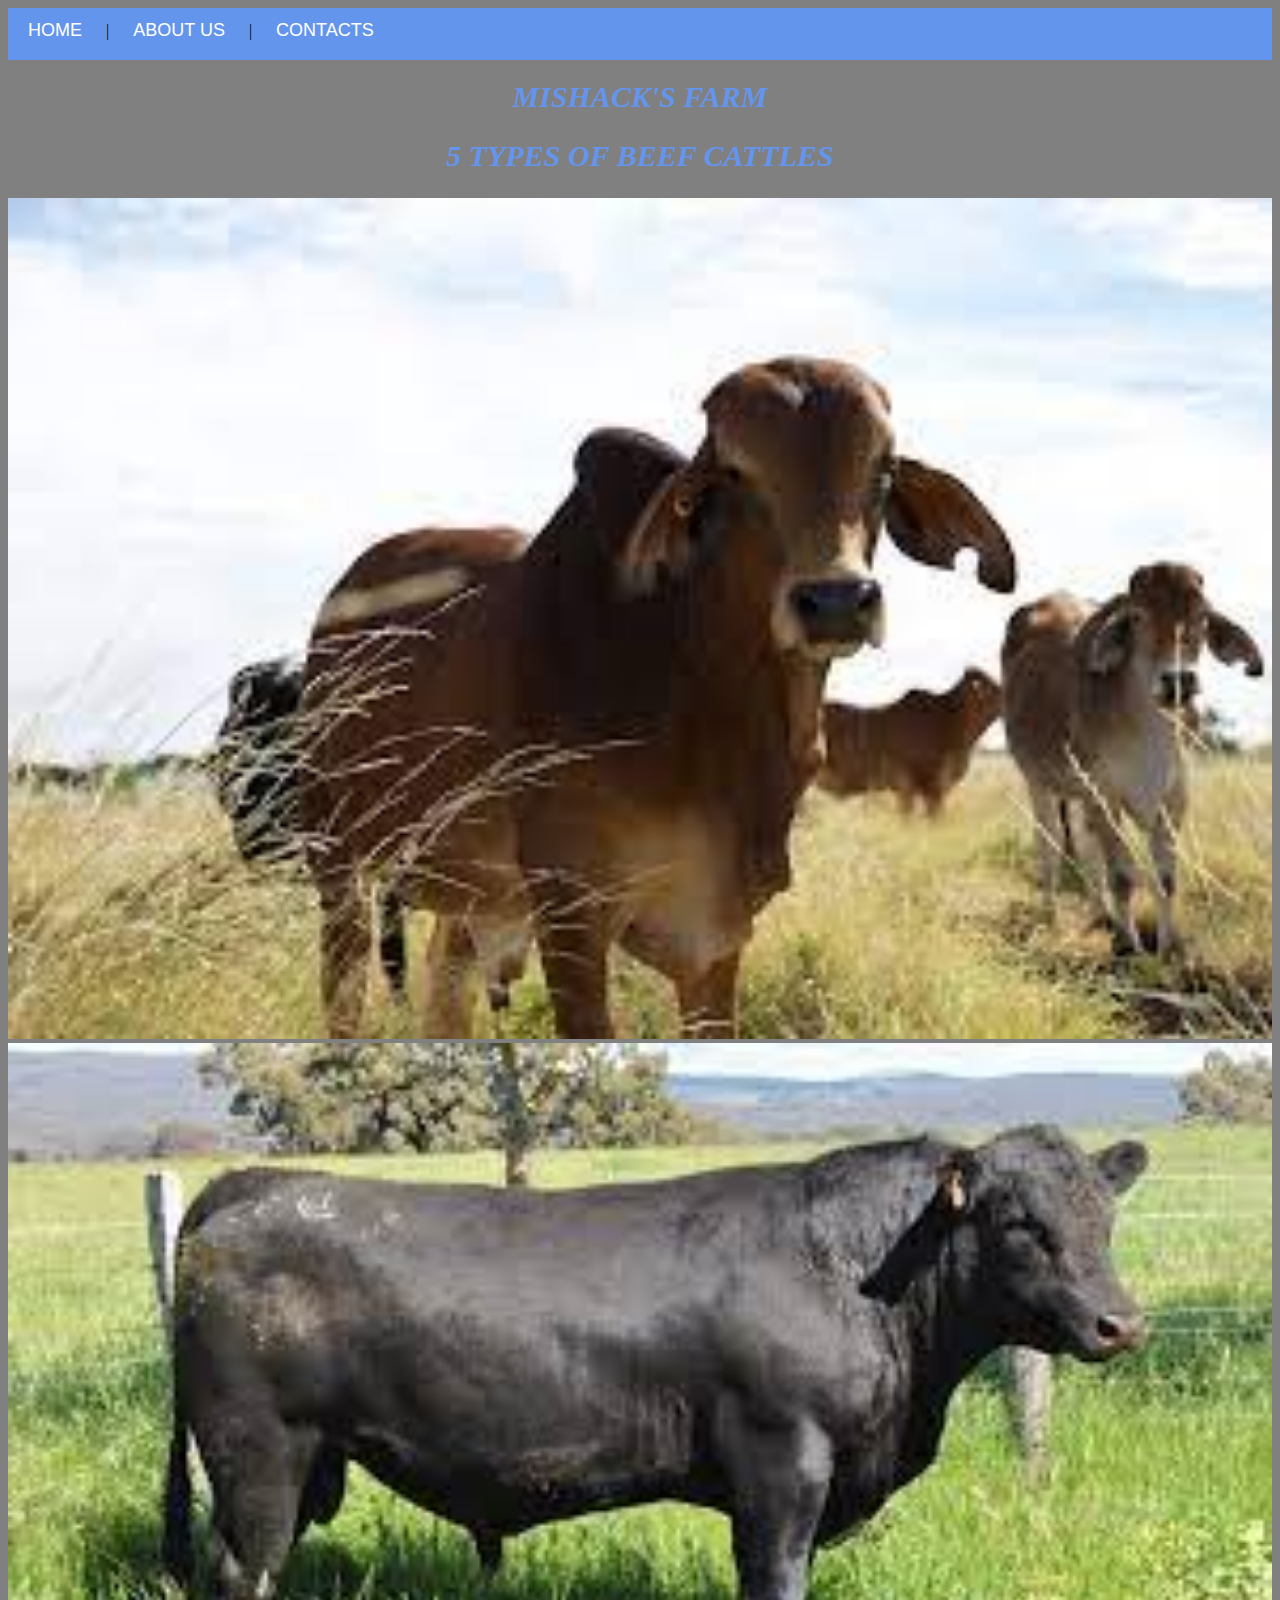
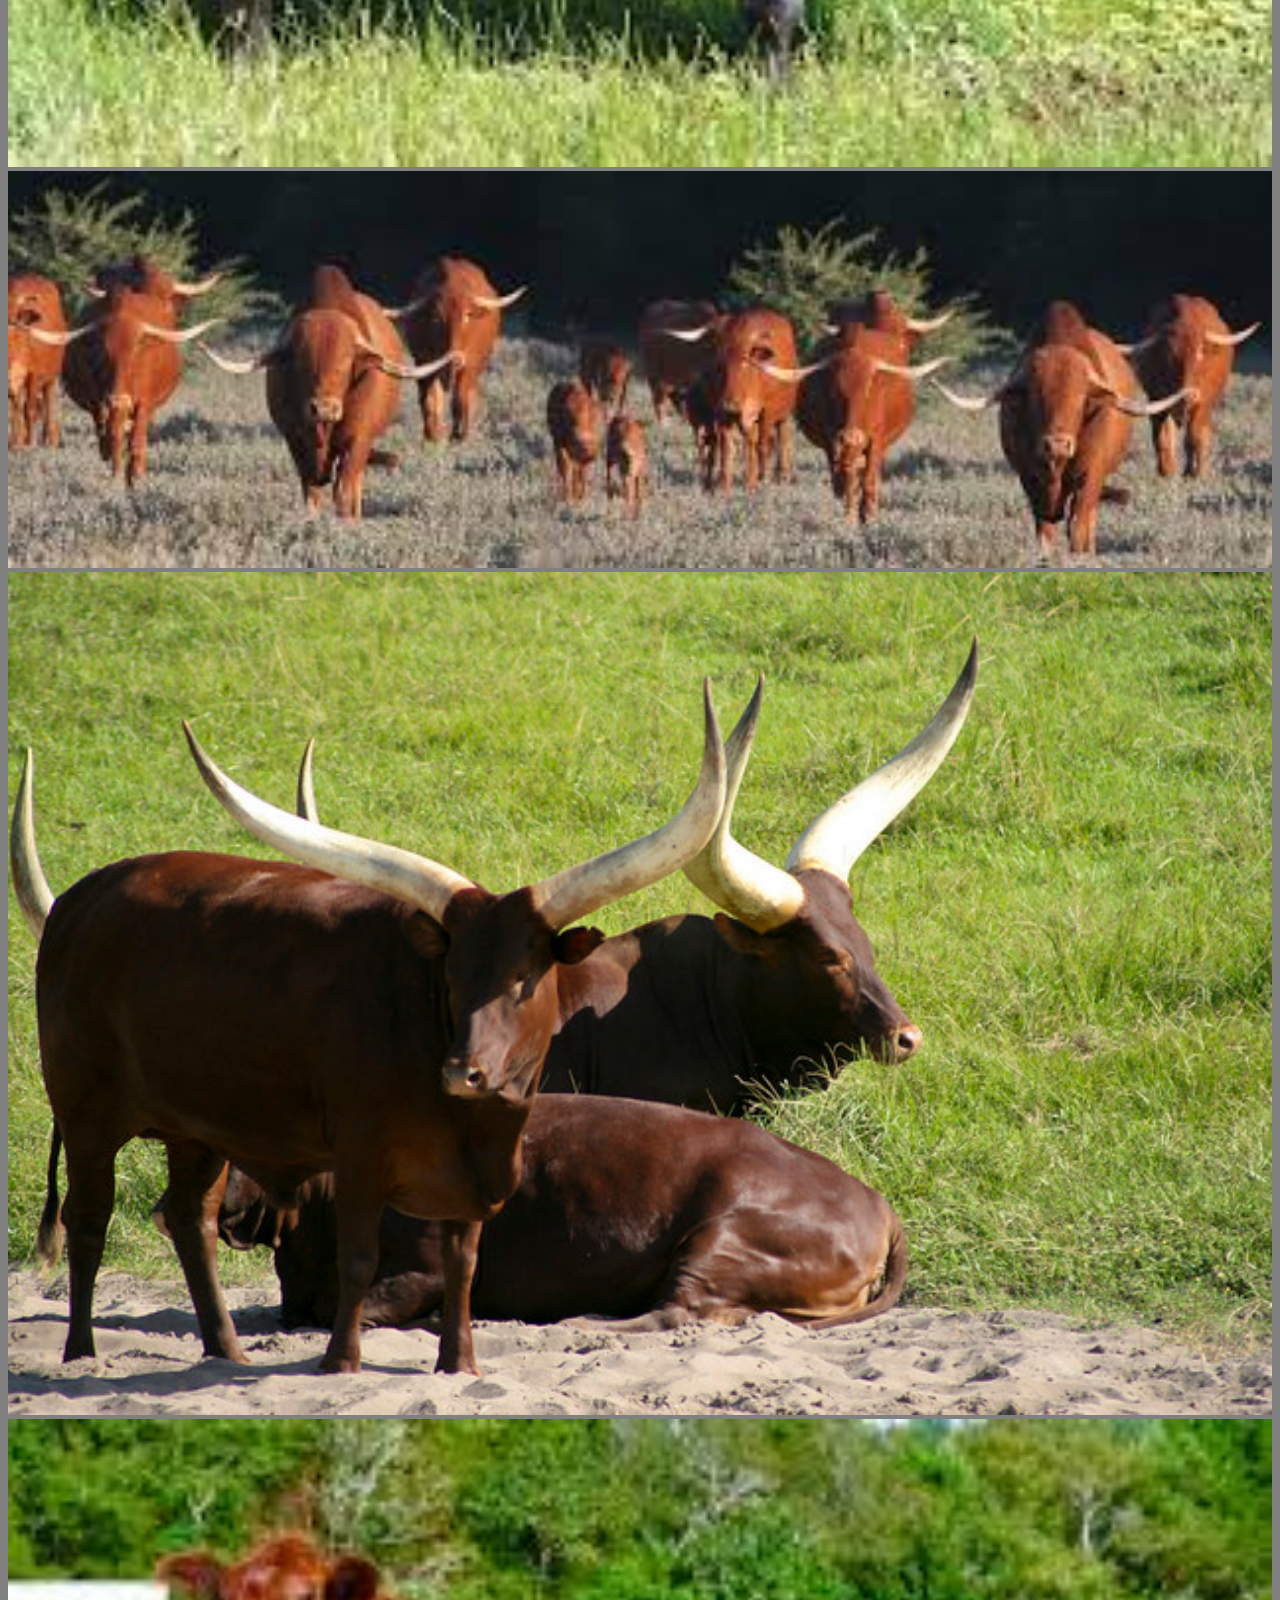
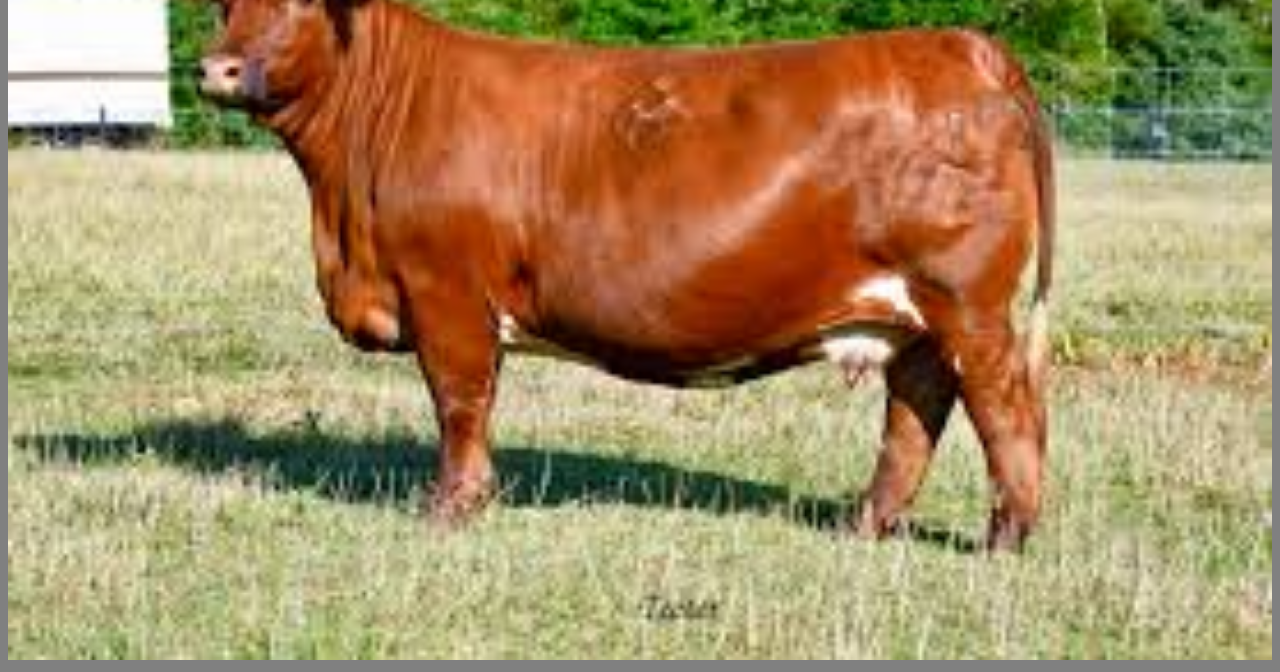
<file: index.html>
<!DOCTYPE html>
<html>
    <head>
        <link rel="stylesheet" href="style.css">
    </head>
    <body>
        <div id="menu">
            <a href="#">HOME</a>   |
            <a href="about.html">ABOUT US</a>   |
            <a href="contact.html">CONTACTS</a>
        </div>
        <h1>MISHACK'S FARM</h1>
        <h2>5 TYPES OF BEEF CATTLES</h2>
        <div class="gallery">
            
            <div>
                    <a href="brahman.html"><img src="pix/brah.jpg"></a>
                    <a href="agnus.html"><img src="pix/agnu1.jpg"></a>
                    <a href="afrik.html"><img src="pix/afrik5.jpg"></a>
                    <a href="ankol.html"><img src="pix/ankole-cattle.jpg"></a>
                    <a href="beef.html"><img src="pix/beef2.jpg"></a>
            </div>
           
            


        </div>

    </body>

</html>
</file>
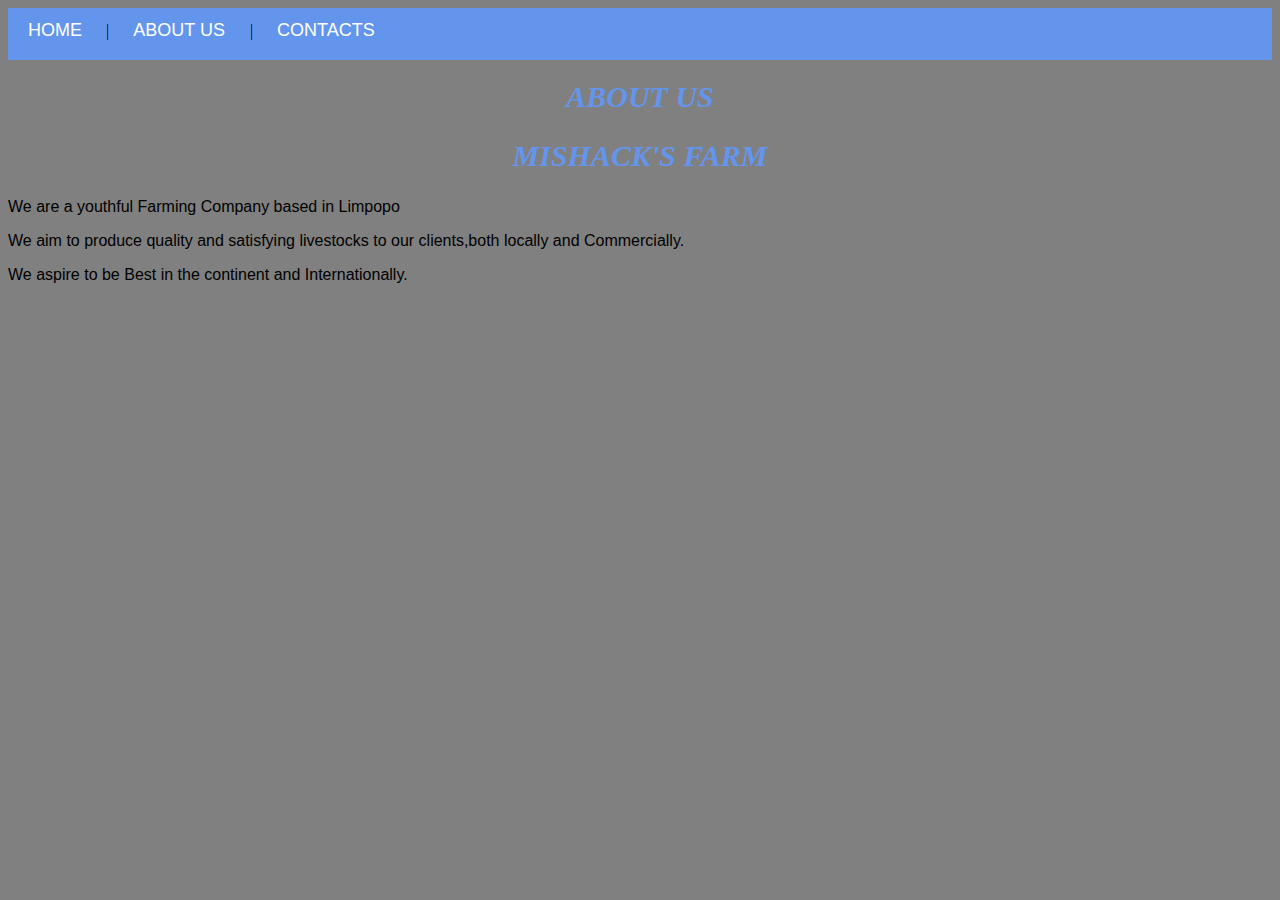
<file: about.html>
<!DOCTYPE html>
<html>
    <head>
        <link rel="stylesheet" href="style.css">
    </head>
    <body>
        <div id="menu">
            <a href="index.html">HOME</a> |
            <a href="#">ABOUT US  </a> |
            <a href="contact.html">CONTACTS</a>
        </div>
        <h1>ABOUT US</h1>
            <h2>MISHACK'S FARM</h2>
            <p>We are a youthful Farming Company based in Limpopo</p>
            <p>We aim to produce quality and satisfying livestocks to our clients,both locally and Commercially.</p>
            <p>We aspire to be Best in the continent and Internationally.</p>
            
        
    </body>



</html>
</file>
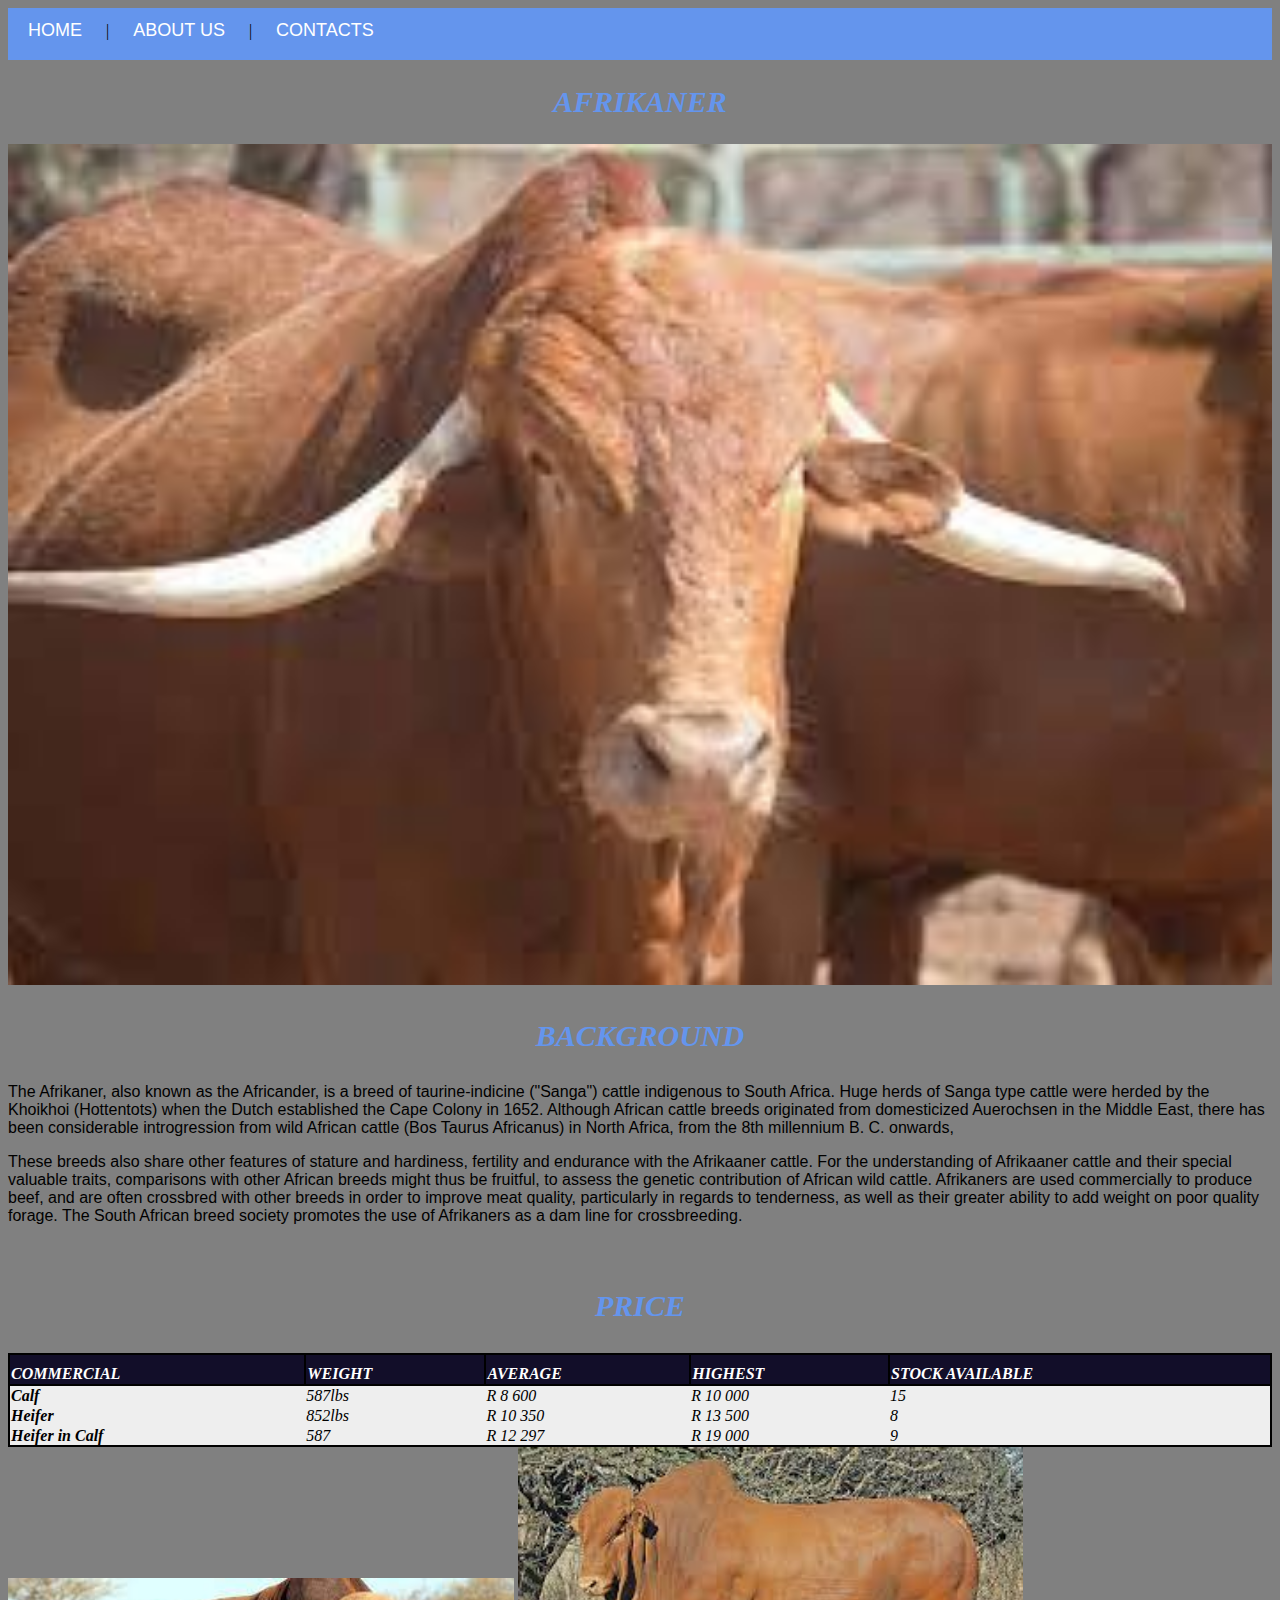
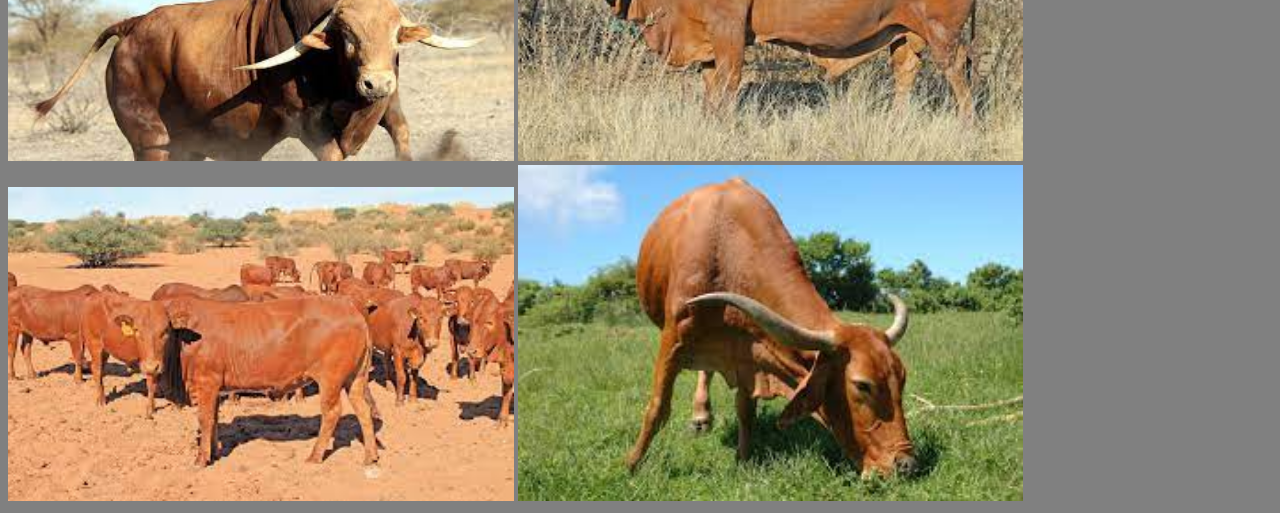
<file: afrik.html>
<!DOCTYPE html>
<html>
    <head>
        <link rel="stylesheet" href="style.css">
    </head>
        <body>
            <div id="menu">
                <a href="index.html">HOME</a>   |
                <a href="about.html">ABOUT US</a>   |
                <a href="contact.html">CONTACTS</a>
            </div>
            <h2>AFRIKANER</h2>
            <div class="gallery">
            
                <div>
                        <img src="pix/afrik4.jpg"></a>
                </div>
                          
    
            </div>

            
            <h3>BACKGROUND</h3>
            <p>
                The Afrikaner, also known as the Africander, is a breed of taurine-indicine ("Sanga") cattle indigenous to South Africa.
                Huge herds of Sanga type cattle were herded by the Khoikhoi (Hottentots) when the Dutch established the Cape Colony in 1652. Although African cattle breeds originated from domesticized Auerochsen in the Middle East, 
                there has been considerable introgression from wild African cattle (Bos Taurus Africanus) in North Africa, from the 8th millennium B. C. onwards, 
            </p>
            <p> These breeds also share other features of stature and hardiness, fertility and endurance with the Afrikaaner cattle.
                 For the understanding of Afrikaaner cattle and their special valuable traits, comparisons with other African breeds might thus be fruitful, 
                to assess the genetic contribution of African wild cattle.
                Afrikaners are used commercially to produce beef, and are often crossbred with other breeds in order to improve meat quality, particularly in regards to tenderness, as well as their greater ability to add weight on poor quality forage.
                 The South African breed society promotes the use of Afrikaners as a dam line for crossbreeding.
            </p>
                <br/>
                <h3>PRICE</h3>
                
                <table id="t01" style="width: 100%;">
                    <tr>
                        
                        <th>COMMERCIAL</th>
                        <th>WEIGHT</th>
                        <th>AVERAGE</th>
                        <th>HIGHEST</th>
                        <th>STOCK AVAILABLE</th>

                        
                    </tr>
                    <tr>
                                
                                
                        <td><b>Calf</b></td>         
                         <td>587lbs</td>
                         <td>R 8 600</td>
                         <td>R 10 000</td>
                         <td>15</td>
                    <tr>
                       
                            <tr>
                                
                                
                                <td><b>Heifer</b></td>         
                                 <td>852lbs</td>
                                 <td>R 10 350</td>
                                 <td>R 13 500</td>
                                 <td>8</td>
                            <tr>
                                <tr>
                                
                                
                                    <td><b>Heifer in Calf</b></td>         
                                     <td>587</td>
                                     <td>R 12 297</td>
                                     <td>R 19 000</td>
                                     <td>9</td>
                                <tr>
                </table>
        
            
            <img src="pix/afrik3.jpg" width=40%>
            <img src="pix/afrik1.jpg" width=40%>
            <img src="pix/afrik2.jpg" width=40%>
            <img src="pix/afrik.jpg" width=40%>
        </body>

</html>
</file>
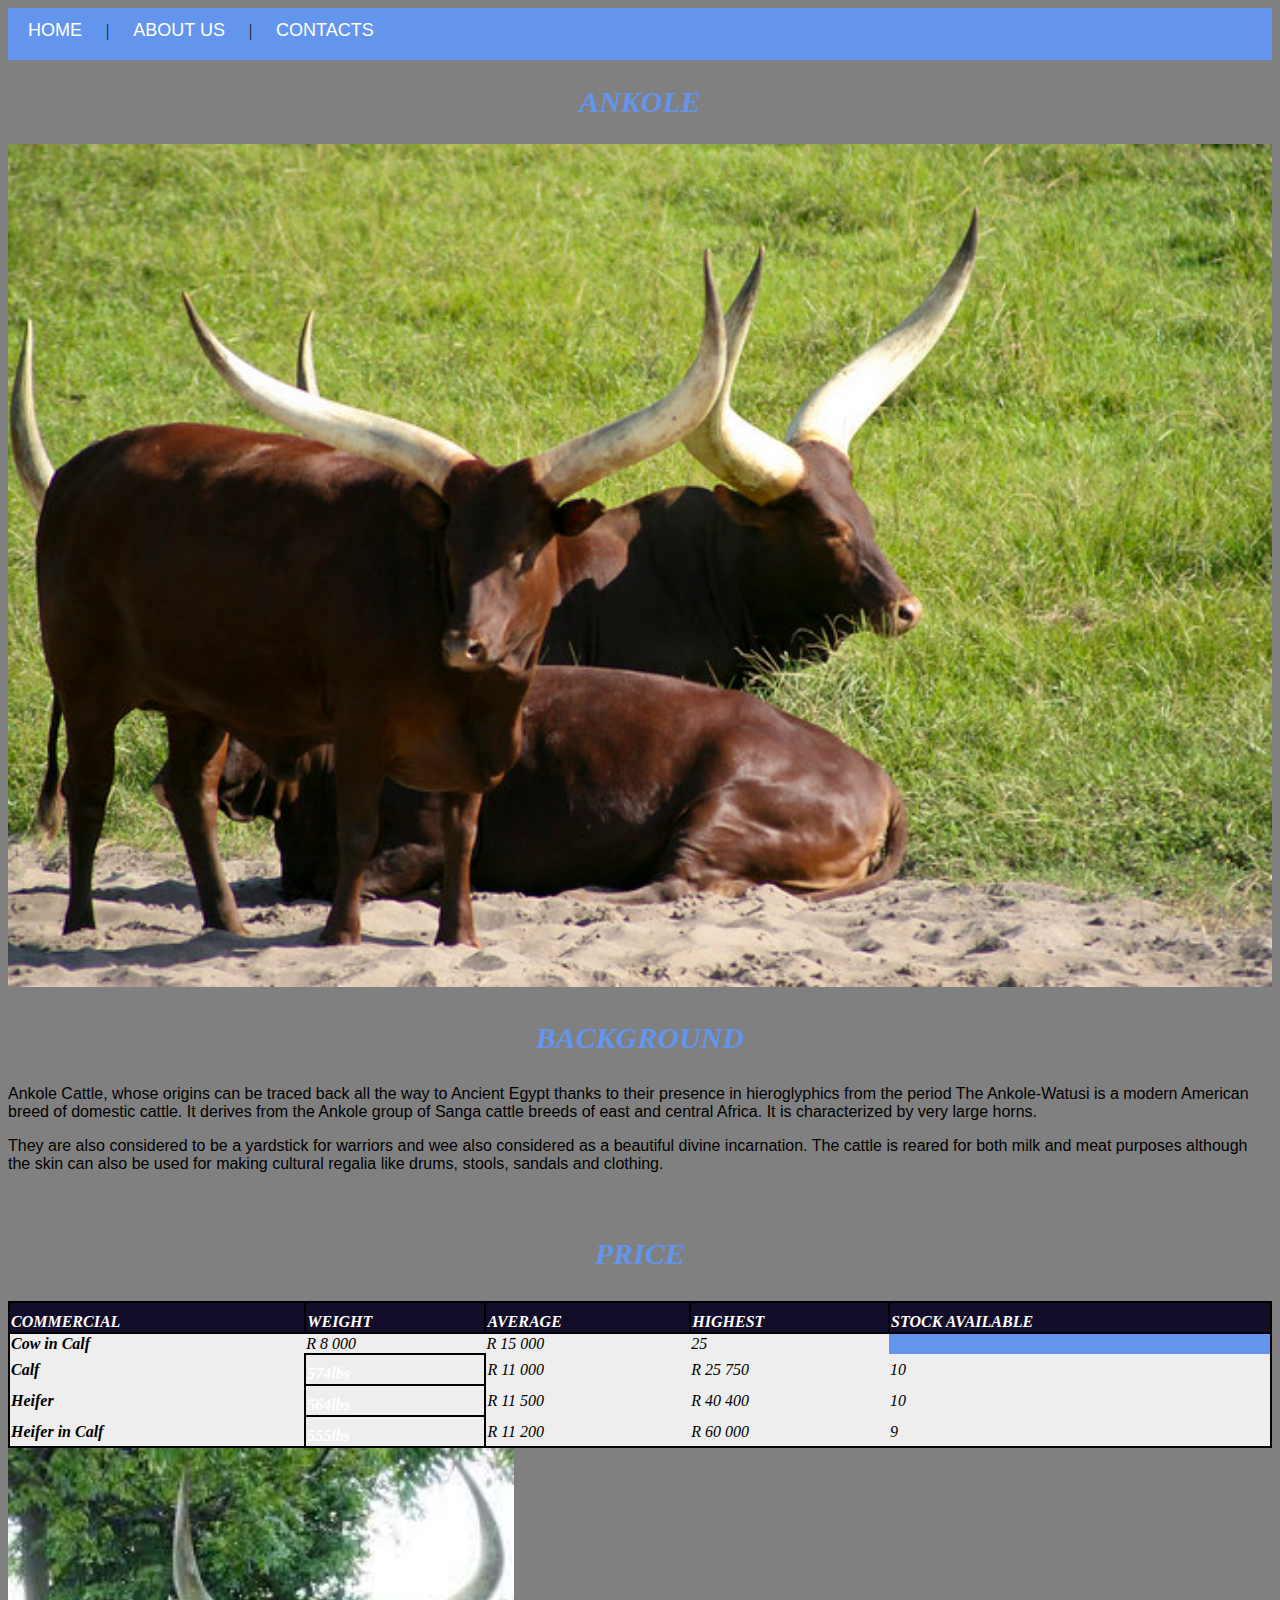
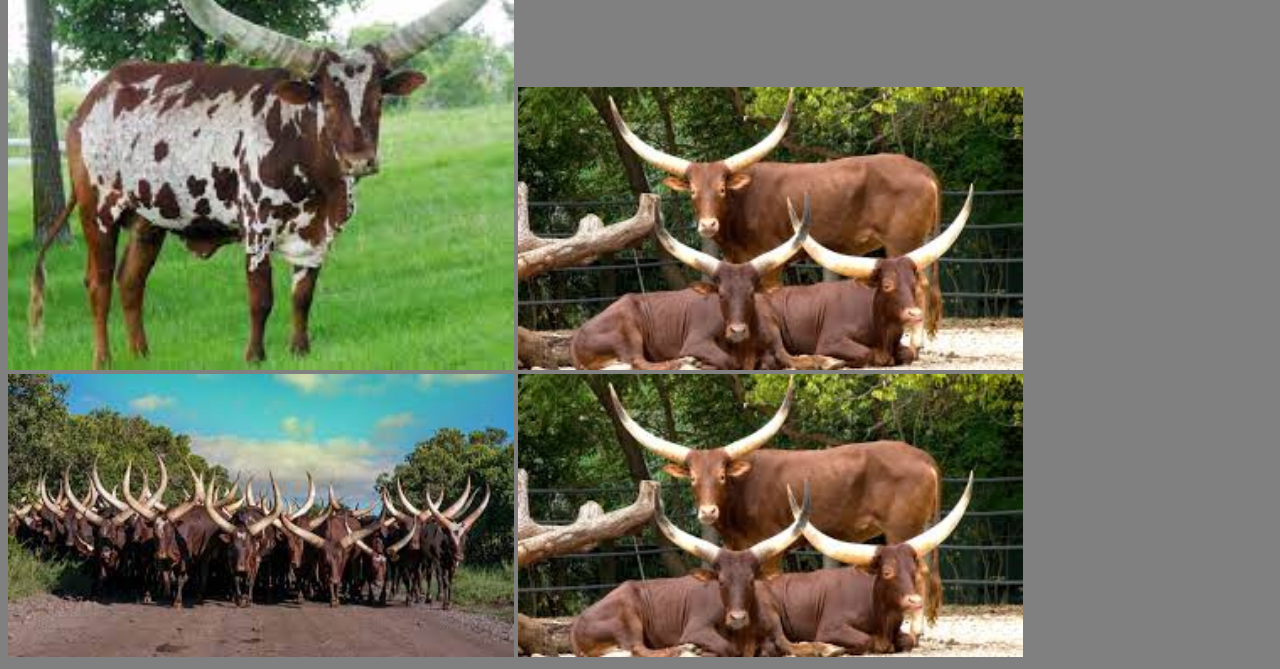
<file: ankol.html>
<!DOCTYPE html>
<html>
    <head>
        <link rel="stylesheet" href="style.css">
    </head>
        <body>
            <div id="menu">
                <a href="index.html">HOME</a>   |
                <a href="about.html">ABOUT US</a>   |
                <a href="contact.html">CONTACTS</a>
            </div>
            <h2>ANKOLE</h2>
            <div class="gallery">
            
                <div>
                        <img src="pix/ankole-cattle.jpg"></a>
                </div>
                          
    
            </div>

            
            <h3>BACKGROUND</h3>
            <p>
                Ankole Cattle, whose origins can be traced back all the way to 
                Ancient Egypt thanks to their presence in hieroglyphics from the period
                The Ankole-Watusi is a modern American breed of domestic cattle. 
                It derives from the Ankole group of Sanga cattle breeds of east and central Africa. It is characterized by very large horns.
            </p>
            <p> They are also considered to be a yardstick for warriors and wee also considered as a beautiful divine incarnation.
                 The cattle is reared for both milk and meat purposes although the skin can also be used for making cultural regalia like drums, stools, sandals and clothing.
            </p>
                <br/>
                <h3>PRICE</h3>
                
                <table id="t01" style="width: 100%;">
                    <tr>
                        
                        <th>COMMERCIAL</th>
                        <th>WEIGHT</th> 
                        <th>AVERAGE</th>
                        <th>HIGHEST</th>
                        <th>STOCK AVAILABLE</th>

                        
                    </tr>
                    <tr>
                                
                                
                        <td><b>Cow in Calf</b></td>         
                         
                         <td>R 8 000</td>
                         <td>R 15 000</td>
                         <td>25</td>
                    <tr>
                        <tr>
                                
                                
                            <td><b>Calf</b></td>         
                            <th>574lbs</th>
                             <td>R 11 000</td>
                             <td>R 25 750</td>
                             <td>10</td>
                        <tr>
                            <tr>
                                
                                
                                <td><b>Heifer</b></td>         
                                <th>564lbs</th>
                                 <td>R 11 500</td>
                                 <td>R 40 400</td>
                                 <td>10</td>
                            <tr>
                                <tr>
                                
                                
                                    <td><b>Heifer in Calf</b></td>         
                                    <th>555lbs</th>
                                     <td>R 11 200</td>
                                     <td>R 60 000</td>
                                     <td>9</td>
                                <tr>
                </table>
        
            
            <img src="pix/ankole.jpg" width=40%>
            <img src="pix/ankole1.jpg" width=40%>
            <img src="pix/ankole4.jpg" width=40%>
            <img src="pix/ankole3.jpg" width=40%>
        </body>

</html>
</file>
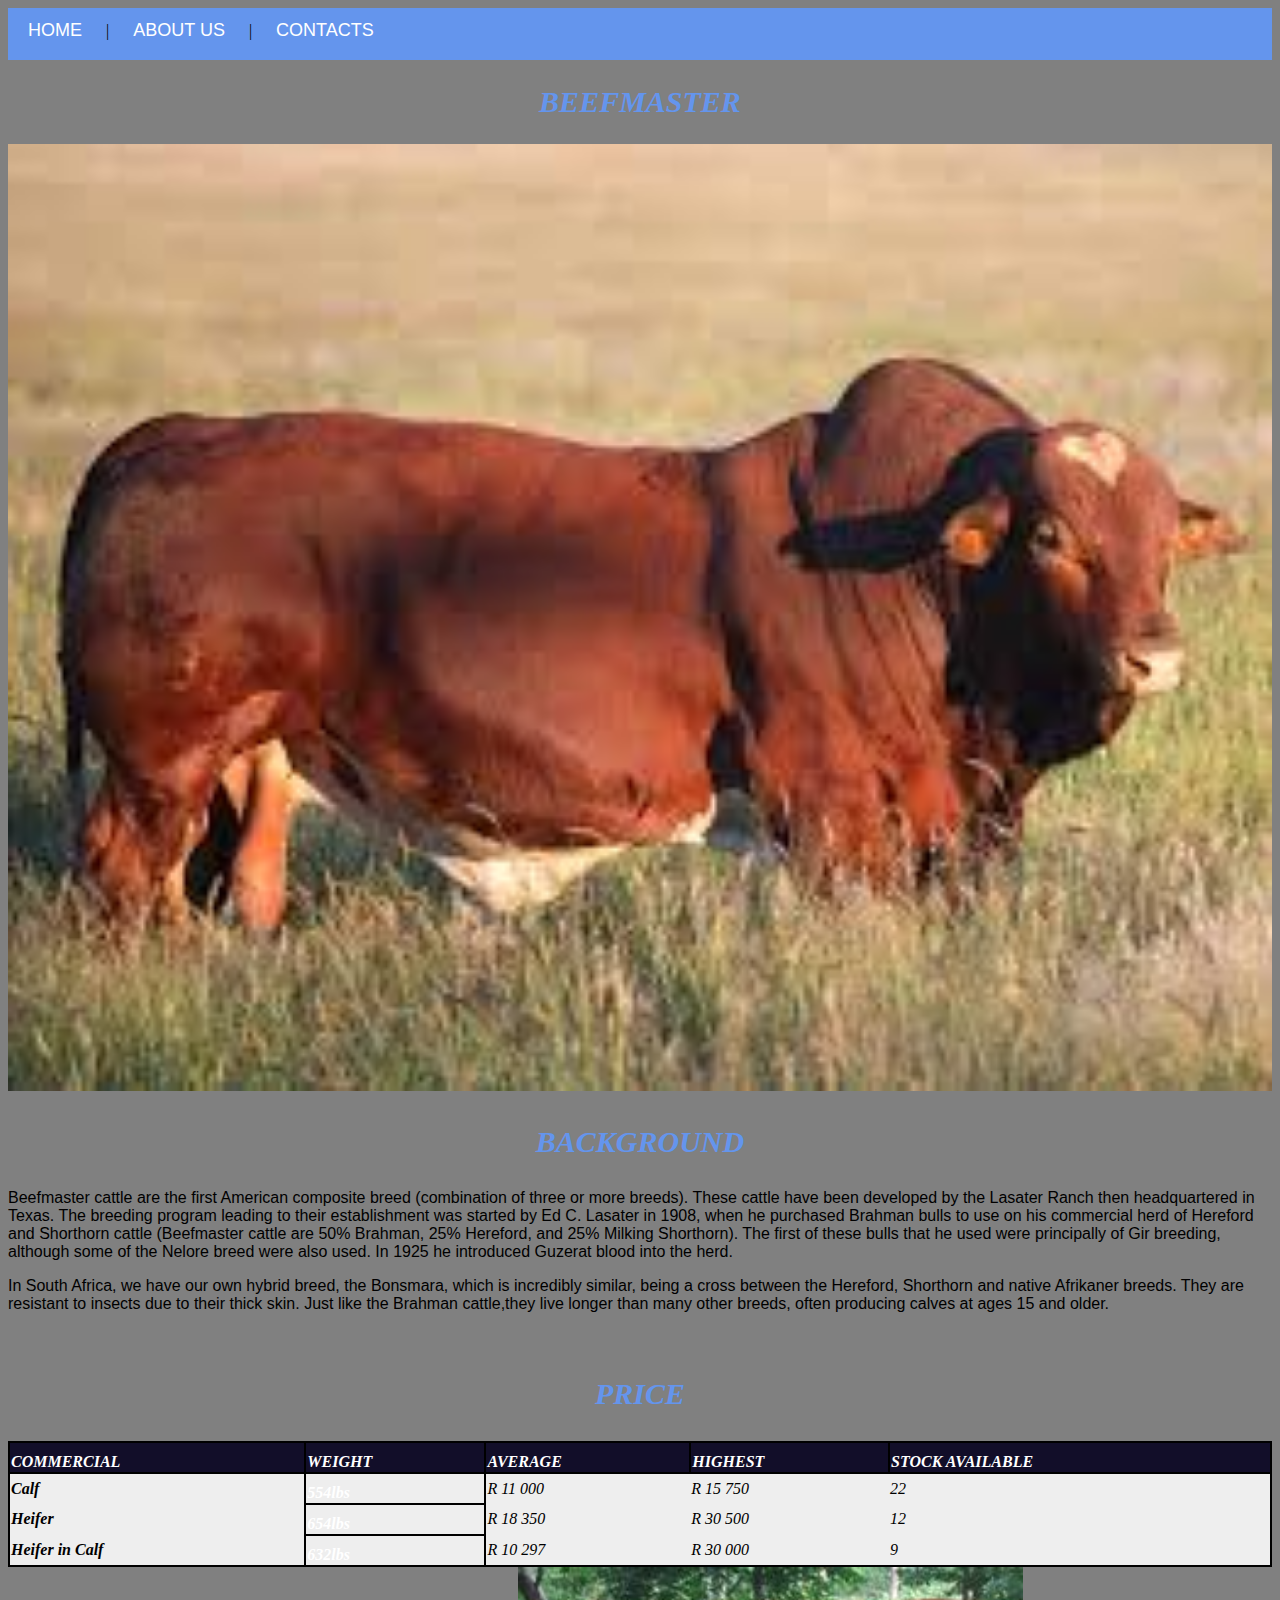
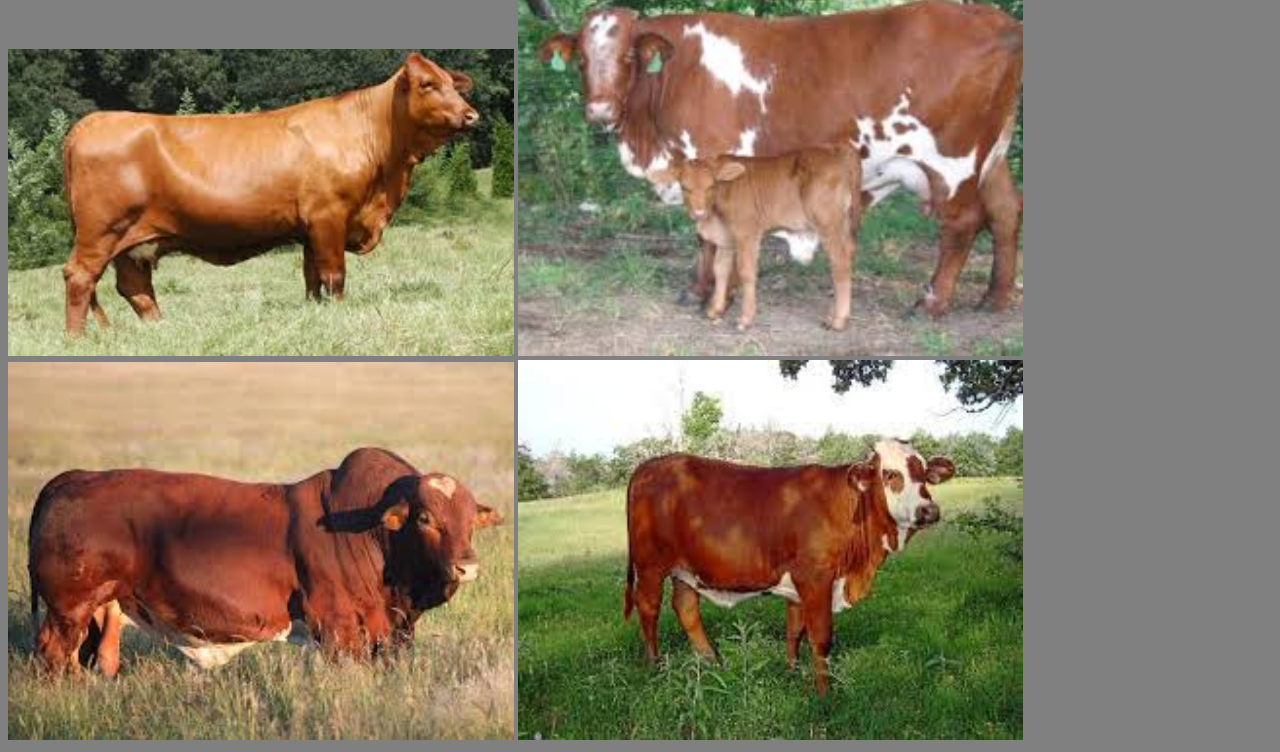
<file: beef.html>
<!DOCTYPE html>
<html>
    <head>
        <link rel="stylesheet" href="style.css">
    </head>
        <body>
            <div id="menu">
                <a href="index.html">HOME</a>   |
                <a href="about.html">ABOUT US</a>   |
                <a href="contact.html">CONTACTS</a>
            </div>
            <h2>BEEFMASTER</h2>
            <div class="gallery">
            
                <div>
                        <img src="pix/beef1.jpg"></a>
                </div>
                          
    
            </div>

            
            <h3>BACKGROUND</h3>
            <p>
                Beefmaster cattle are the first American composite breed (combination of three or more breeds). These cattle have been developed by the Lasater Ranch then headquartered in Texas. The breeding program leading to their establishment was started by Ed C. Lasater in 1908,
                 when he purchased Brahman bulls to use on his commercial herd of Hereford and Shorthorn cattle (Beefmaster cattle are 50% Brahman, 25% Hereford, and 25% Milking Shorthorn).

                The first of these bulls that he used were principally of Gir breeding, although some of the Nelore breed were also used. In 1925 he introduced Guzerat blood into the herd.
                </p>
            <p>In South Africa, we have our own hybrid breed, the Bonsmara, which is incredibly similar,
                 being a cross between the Hereford, Shorthorn and native Afrikaner breeds.
                 They are resistant to insects due to their thick skin.
                  Just like the Brahman cattle,they live longer than many other breeds, often producing calves at ages 15 and older.
            </p>
                <br/>
                <h3>PRICE</h3>
                
                <table id="t01" style="width: 100%;">
                    <tr>
                        
                        <th>COMMERCIAL</th>
                        <th>WEIGHT</th>
                        <th>AVERAGE</th>
                        <th>HIGHEST</th>
                        <th>STOCK AVAILABLE</th>

                        
                    </tr>
                    
                        <tr>
                                
                                
                            <td><b>Calf</b></td>         
                            <th>554lbs</th>
                             <td>R 11 000</td>
                             <td>R 15 750</td>
                             <td>22</td>
                        <tr>
                            <tr>
                                
                                
                                <td><b>Heifer</b></td>         
                                <th>654lbs</th>
                                 <td>R 18 350</td>
                                 <td>R 30 500</td>
                                 <td>12</td>
                            <tr>
                                <tr>
                                
                                
                                    <td><b>Heifer in Calf</b></td>         
                                    <th>632lbs</th>
                                     <td>R 10 297</td>
                                     <td>R 30 000</td>
                                     <td>9</td>
                                <tr>
                </table>
        
            
            <img src="pix/beef.jpg" width=40%>
            <img src="pix/beef4.jpg" width=40%>
            <img src="pix/beef1.jpg" width=40%>
            <img src="pix/beef5.jpg" width=40%>
        </body>

</html>
</file>
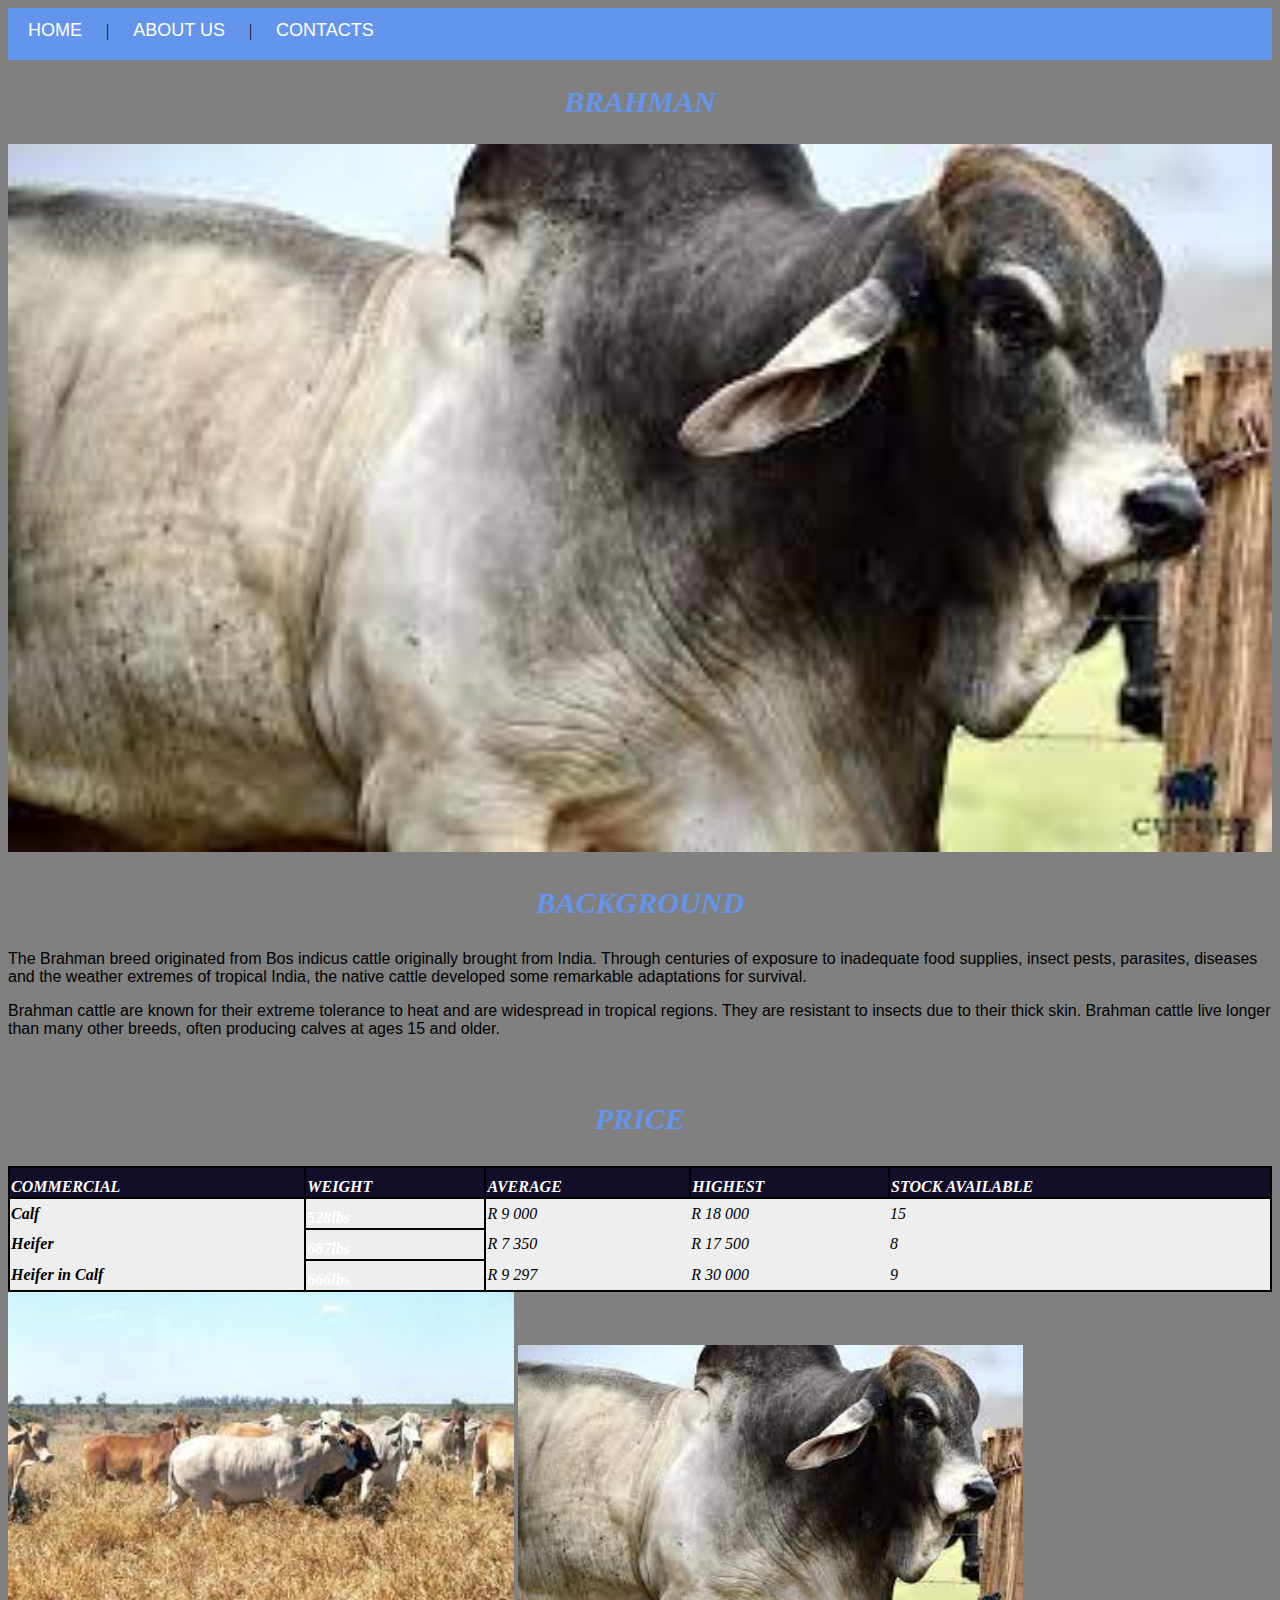
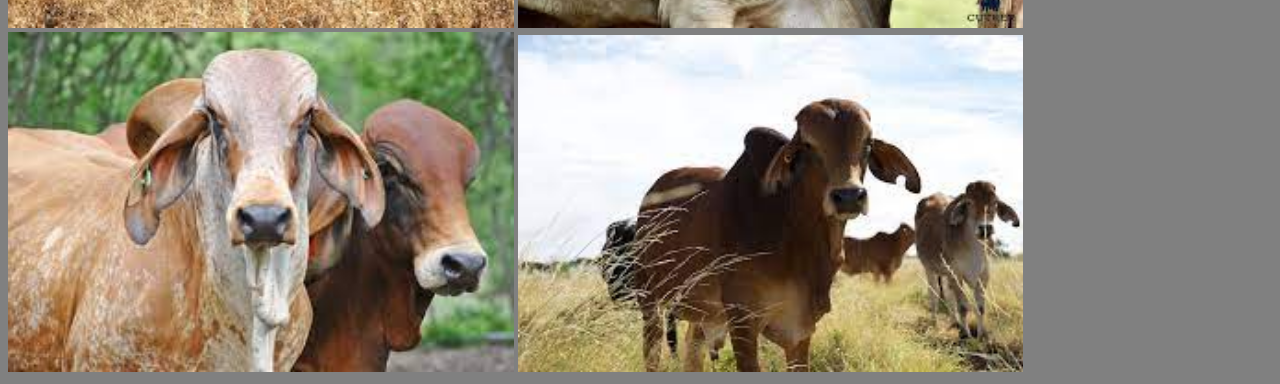
<file: brahman.html>
<!DOCTYPE html>
<html>
    <head>
        <link rel="stylesheet" href="style.css">
    </head>
        <body>
            <div id="menu">
                <a href="index.html">HOME</a>   |
                <a href="about.html">ABOUT US</a>   |
                <a href="contact.html">CONTACTS</a>
            </div>
            <h2>BRAHMAN</h2>
            <div class="gallery">
            
                <div>
                        <img src="pix/brah1.jpg"></a>
                </div>
                          
    
            </div>

            
            <h3>BACKGROUND</h3>
            <p>
                The Brahman breed originated from Bos indicus cattle originally brought from India.
                 Through centuries of exposure to inadequate food supplies, insect pests,
                  parasites, diseases and the weather extremes of tropical India, the native cattle developed some remarkable adaptations for survival. 
            </p>
            <p>Brahman cattle are known for their extreme tolerance to heat and are widespread in tropical regions.
                 They are resistant to insects due to their thick skin.
                  Brahman cattle live longer than many other breeds, often producing calves at ages 15 and older.
            </p>
                <br/>
                <h3>PRICE</h3>
                
                <table id="t01" style="width: 100%;">
                    <tr>
                        
                        <th>COMMERCIAL</th>
                        <th>WEIGHT</th>
                        <th>AVERAGE</th>
                        <th>HIGHEST</th>
                        <th>STOCK AVAILABLE</th>

                        
                    </tr>
                    <tr>
                                
                                
                        <td><b>Calf</b></td>         
                        <th>528lbs</th>
                         <td>R 9 000</td>
                         <td>R 18 000</td>
                         <td>15</td>
                    <tr>
                       
                            <tr>
                                
                                
                                <td><b>Heifer</b></td>         
                                <th>687lbs</th>
                                 <td>R 7 350</td>
                                 <td>R 17 500</td>
                                 <td>8</td>
                            <tr>
                                <tr>
                                
                                
                                    <td><b>Heifer in Calf</b></td>         
                                    <th>666lbs</th>
                                     <td>R 9 297</td>
                                     <td>R 30 000</td>
                                     <td>9</td>
                                <tr>
                </table>
        
            
            <img src="pix/brah2.jpg" width=40%>
            <img src="pix/brah1.jpg" width=40%>
            <img src="pix/brah4.jpg" width=40%>
            <img src="pix/brah.jpg" width=40%>
        </body>

</html>
</file>
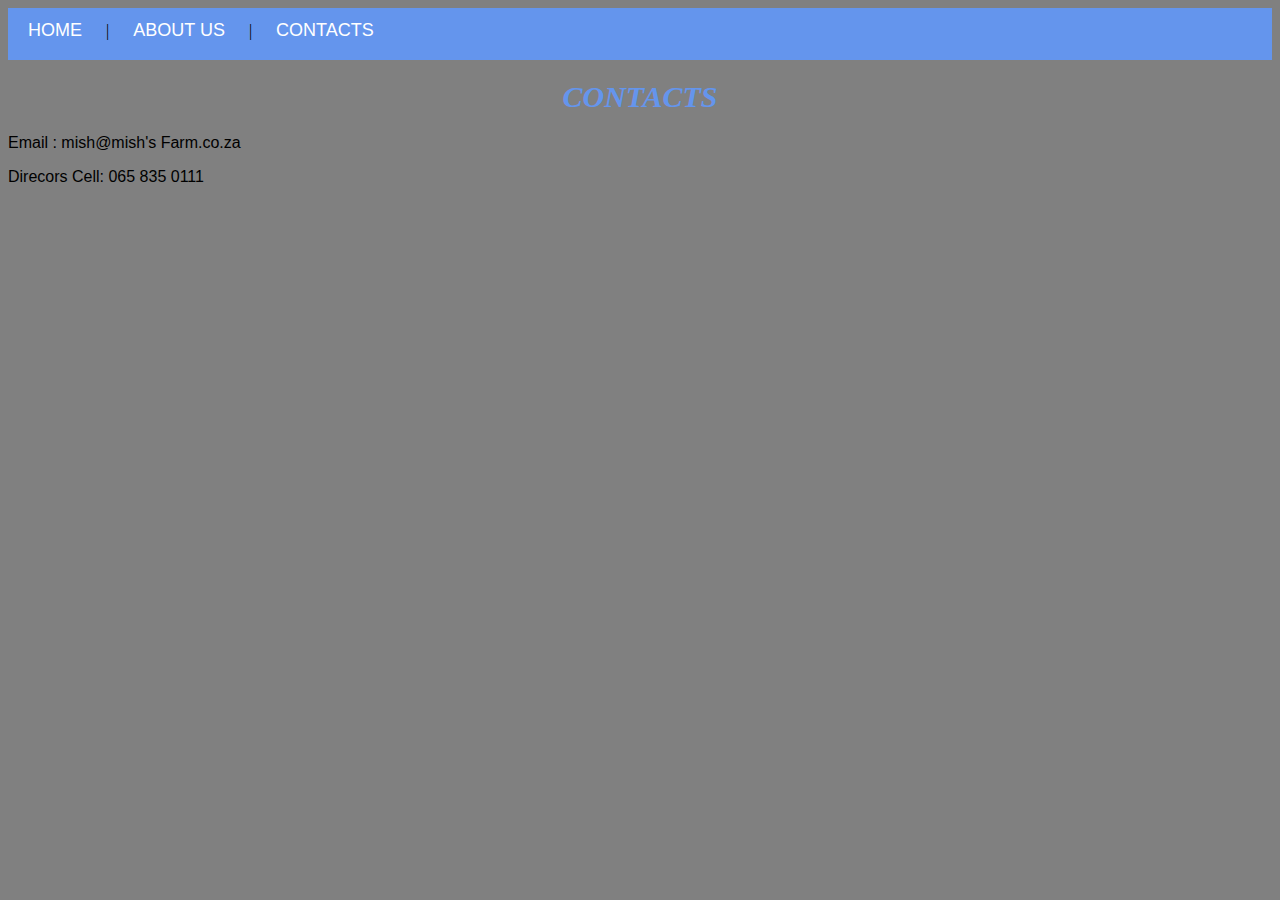
<file: contact.html>
<!DOCTYPE html>
<html>
    <head>
        <link rel="stylesheet" href="style.css">
    </head>
    <body>
        <div id="menu">
            <a href="index.html">HOME</a> | 
            <a href="about.html">ABOUT US</a> | 
            <a href="#">CONTACTS</a>
        </div>
       <h1>CONTACTS</h1>
       <p>Email : mish@mish's Farm.co.za</p>
        <p>Direcors Cell: 065 835 0111</p>
        
    </body>



</html>
</file>
<file: style.css>
.gallery img{
    width: 100%;
}
body{
    background-color: gray;
}
p{
    font-family: Helvetica, sans-serif;
}
#menu{
    width: 100%;
    height: 40px;
    background-color: cornflowerblue;
    padding-top: 12px;
}
#menu a{
    color: #ffffff;
    font-family: helvetica,sans-serif;
    font-size: 18px;
    text-decoration: none;
    font-weight:800px;

    padding-left: 20px;
    padding-right:20px;
}
h1,h2,h3{
    font-family: impact,fantasy;
    text-align: center;
    font-size: 30px;
    color: cornflowerblue;
    font-style: italic;
}
table,th{
    border: 2px solid black;
    border-collapse: collapse;
    text-align:left;
    padding-top: 10px;
    font-style: italic;
}
#t01{
    width: 100%;
    background-color:cornflowerblue;
}
#t01 tr:nth-child(even){
    background-color: #eee;
}
#t01 tr:nth-child(odd){
    color:wheat;
    background-color: rgb(18, 14, 41);
}
#t01 th{
    color:white;
}
</file>
